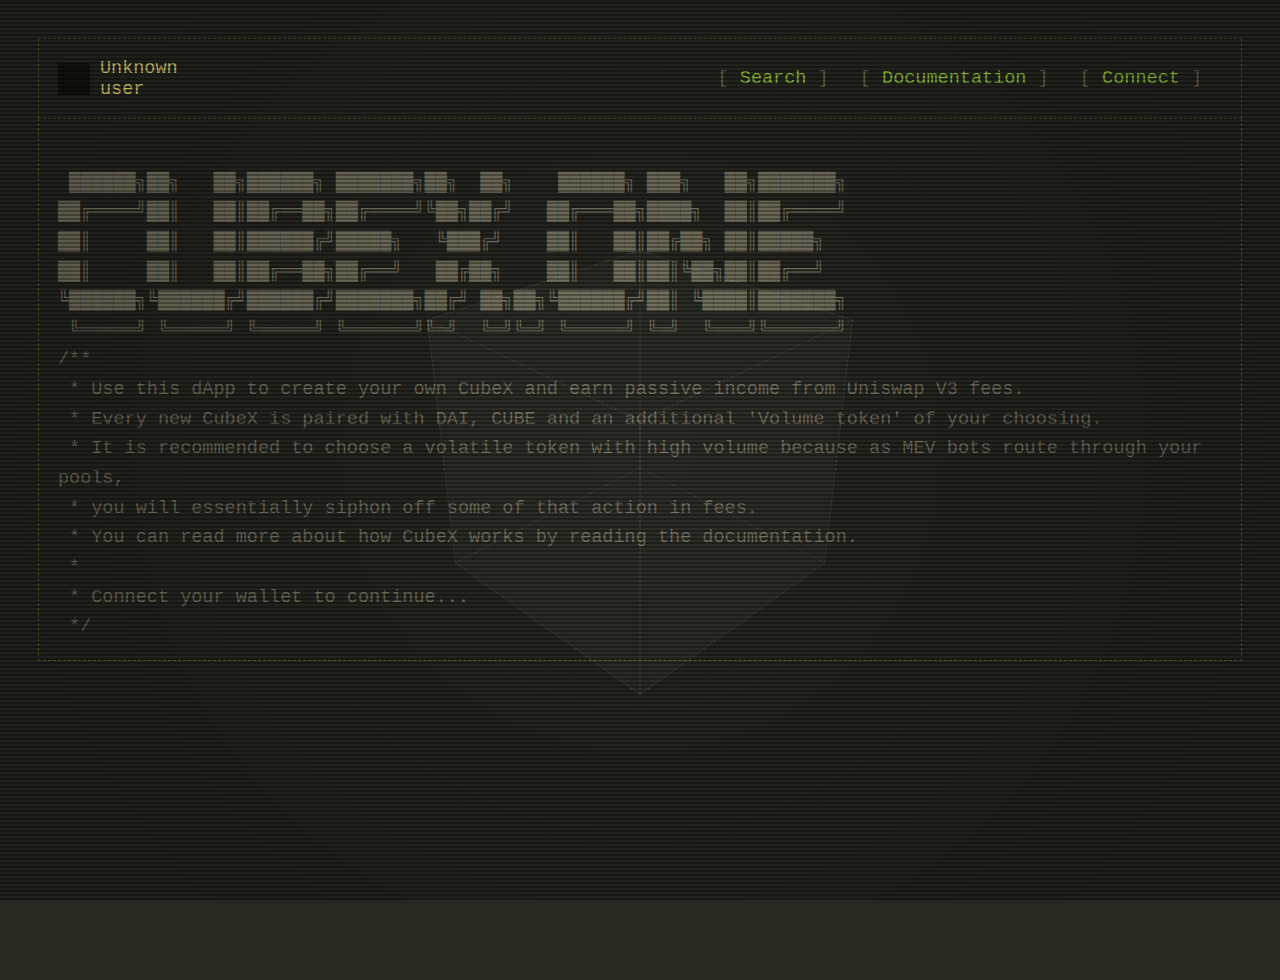
<file: dapp/index.html>
<!DOCTYPE html>
<html lang="en">
<head>
   <meta charset="UTF-8">
   <meta name="viewport" content="width=device-width, initial-scale=1.0">
   <title>CUBE - Cryptographic Universal Blockchain Exchange</title>
	<link rel="apple-touch-icon" sizes="180x180" href="../img/apple-touch-icon.png">
	<link rel="icon" type="image/png" sizes="32x32" href="../img/favicon-32x32.png">
	<link rel="icon" type="image/png" sizes="16x16" href="../img/favicon-16x16.png">
	<link rel="manifest" href="../img/site.webmanifest">    
   <link rel="stylesheet" href="main.css">
</head>
<body>
<nav class="code-editor-menu flex-box">
	<div id="topUserBar" class="flex-box align-center topUserBar">
		<span class="blockie"></span>
		<span class="username">Unknown user</span>
	</div>
    <ul>
		<li><span id="searchButton" class="button">Search</span></li>
		<!--<li><span id="listButton" class="button">List</span></li>-->
	    <li><span id="docuButton" class="button">Documentation</span></li>
        <li><span id="web3Connect" class="button">Connect</span></li>
    </ul>
</nav>
<div id="welcomeScreen" class="code-editor welcome">
<pre>
<span class="comment">
 ██████╗██╗   ██╗██████╗ ███████╗██╗  ██╗    ██████╗ ███╗   ██╗███████╗
██╔════╝██║   ██║██╔══██╗██╔════╝╚██╗██╔╝   ██╔═══██╗████╗  ██║██╔════╝
██║     ██║   ██║██████╔╝█████╗   ╚███╔╝    ██║   ██║██╔██╗ ██║█████╗  
██║     ██║   ██║██╔══██╗██╔══╝   ██╔██╗    ██║   ██║██║╚██╗██║██╔══╝  
╚██████╗╚██████╔╝██████╔╝███████╗██╔╝ ██╗██╗╚██████╔╝██║ ╚████║███████╗
 ╚═════╝ ╚═════╝ ╚═════╝ ╚══════╝╚═╝  ╚═╝╚═╝ ╚═════╝ ╚═╝  ╚═══╝╚══════╝</span>
<span class="comment">/**</span>
<span class="comment"> * Use this dApp to create your own CubeX and earn passive income from Uniswap V3 fees.</span>
<span class="comment"> * Every new CubeX is paired with DAI, CUBE and an additional 'Volume token' of your choosing.</span>
<span class="comment"> * It is recommended to choose a volatile token with high volume because as MEV bots route through your pools,</span>
<span class="comment"> * you will essentially siphon off some of that action in fees.</span>
<span class="comment"> * You can read more about how CubeX works by reading the documentation.</span>
<span class="comment"> * </span>
<span class="comment"> * Connect your wallet to continue...</span>
<span class="comment"> */</span>
</pre>
</div>
<div class="code-editor deploy hidden web3Element">
<pre>
<span class="comment">/**</span>
<span class="comment"> * Deployment parameters for your token.</span>
<span class="comment"> * @param {string} name - Name of the token.</span>
<span class="comment"> * @param {string} symbol - Symbol of the token.</span>
<span class="comment"> * @param {number} totalSupply - Total supply of tokens (optional).</span>
<span class="comment"> * @param {string} volumeToken - Address of a high volume token (optional).</span>
<span class="comment"> */</span>
<span class="function">constructor</span> {
   <span class="property">name</span>: "<span id="nameInput" class="string" contenteditable="true">myToken</span>";
   <span class="property">symbol</span>: "<span id="symbolInput" class="string" contenteditable="true">TKN</span>";
   <span class="property">totalSupply</span>: <span id="totalSupplyInput" class="integer" contenteditable="true">1000000000</span>;
   <span class="property">volumeToken</span>: "<span id="volumeTokenInput" class="string" contenteditable="true">0xC02aaA39b223FE8D0A0e5C4F27eAD9083C756Cc2</span>";
}
&nbsp;
<span class="comment hidden web3Element">// Deploy with constructor args or reset</span>
<span id="web3Deploy" class="web3Deploy hidden web3Element button">Deploy</span> <span id="web3Reset" class="web3Deploy hidden web3Element button">Reset</span>
</pre>
<div class="footer flex-box"><div class="networkDetails comment"></div><div class="currentGasPrice comment"></div></div>
</div>
<div class="code-editor tokenDetails hidden web3Element">
<pre>
<span class="comment">/**</span>
<span class="comment"> * Token details</span>
<span class="comment"> * @param {string} name - Name of the token.</span>
<span class="comment"> * @param {string} symbol - Symbol of the token.</span>
<span class="comment"> * @param {number} totalSupply - Total supply of tokens.</span>
<span class="comment"> */</span>
<span class="function tokenSymbol">loading...</span> {
   <span class="property">name</span>: "<span id="nameInput" class="tokenName string">loading...</span>";
   <span class="property">symbol</span>: "<span id="symbolInput" class="tokenSymbol string">loading...</span>";
   <span class="property">totalSupply</span>: <span id="totalSupplyInput" class="totalSupply integer">loading...</span>;
}
<div id="initializeContainer" class="hidden initializeContainer">
<span class="comment hidden web3Element">// Initialize to mint & create liquidity positions</span>
<span id="web3Initialize" class="web3Initialize hidden web3Element button">Initialize</span>
</div>
<div id="liquidityPositionsContainer" class="liquidityPositionsContainer"></div>
<div id="claimContainer" class="hidden claimContainer"><span class="comment">/**</span>
<span class="comment hidden web3Element"> * Claim fees</span>
<span class="comment hidden web3Element"> * Anyone can claim 2% of the fees generated across positions.</span>
<span class="comment hidden web3Element"> * The owner of this CubeX gets the rest automatically.</span>
<span class="comment hidden web3Element"> * Claim can be called once every 24 hours.</span>
<span class="comment hidden web3Element"> */</span>
<span id="web3Claim" class="web3Claim hidden web3Element button">Claim fees</span></div>
<div id="embedContainer" class="embedContainer"></div>
</pre>
<div class="footer flex-box"><div class="networkDetails comment"></div><div class="currentGasPrice comment"></div></div>
</div>
<div class="cubewrapper">
	<div id="cube">
		<div class="face front"></div>
		<div class="face back"></div>
		<div class="face left"></div>
		<div class="face right"></div>
		<div class="face top"></div>
		<div class="face bottom"></div>
	</div>
</div>
<div id="documentationContainer" class="hidden documentationContainer">
  <div class="header flex-box space-between">
    <span class="docuHeadBtn title string">Documentation</span>
    <span class="docuHeadBtn button" id="closeDocs">Close</span>
  </div>
  <div class="body">
<div class="code-editor">
<pre style="height: 100%; border: 0;" class="comment">
CubeX is a decentralized platform for deploying ERC20 tokens with zero upfront costs. No coding required!

When you deploy your token through CubeX, it’s automatically paired with DAI for stability, CUBE for added liquidity, and a volume token of your choosing for volatility. 

These three positions give your token liquidity and trading volume right from the start, with no need to provide your own assets to fund the pool.


<span class="glowing-separator">How It Works:</span>
<span class="glowing-separator">===========================</span>

Launch Without Liquidity: 

Since CubeX uses Uniswap V3, there’s no need for initial liquidity. Your token will be instantly tradable as soon as you call the initialize function.

Stable + Volatile Pairings: 

DAI provides stability for your token price, while your chosen volume token (like a high-volume coin) adds volatility, creating opportunities for bots to trade and balance prices between pairs. This increases trading activity and fees for Your CubeX. 

CUBE as a Reserve: 

Every token launched through CubeX is also paired with CUBE, which acts as a backing reserve currency, adding depth and liquidity to all CubeX tokens.


<span class="glowing-separator">Your Role:</span>
<span class="glowing-separator">===========================</span>

You Own the Token:
 
You remain the owner of the token contract and can update information on third-party platforms like Etherscan, Dextools, etc.

Claim Trading Fees: 

As the deployer, you can claim the trading fees accumulated in the liquidity pools. Anyone can call the claim function, but they’ll only get 2%—the rest goes to you.
Given the competitive nature of MEV bots it's more than likely they will automate the claiming process if there's money in it for them. This means you will generate money quite literally on autopilot. 


<span class="glowing-separator">Steps to Create Your Token:</span>
<span class="glowing-separator">===========================</span>

1. Set your token’s name and symbol.

2. Set the total supply - optional (default is 1b).

3. Choose a volume token - optional (default is WETH).

4. Deploy and initialize your token—no need for upfront liquidity.


<span class="glowing-separator">Why Choose CubeX?</span>
<span class="glowing-separator">===========================</span>

Zero initial liquidity required: 

With the Uniswap V3 protocol your token becomes tradable (buyable) immediately after initialization. 

Locked Liquidity: 

Liquidity pools are permanently locked in the contract, ensuring your project is safe from rug pulls.

Generate Fees and Grow: 

Your CubeX generates trading fees not only from people trading it, but also as MEV bots balance the pairs. MEV bots work 24/7 so if there's an imbalance, they will fix it- you accumulate trading fees every time this happens.

CubeX makes token creation simple, fast, and secure—all without spending a penny!

Currently supported chains: 

Ethereum Mainnet, Arbitrum One, Base Mainnet 

</pre>
</div>
  </div>
</div>
<div class="crt-screen-overlay"></div>
<div class="scanlines"></div>
<script src="web3.min.js"></script>
<script src="blockies.js"></script>
<script src="cubeABI.js"></script>
<script src="bytecode.js"></script>
<script src="main.js"></script>
</body>
</html>
</file>
<file: dapp/main.css>
::selection {
    background-color: #f92672;
    color: #ffffff;
}

html {
    font-size: calc(0.85vw + 0.85vh);
	overflow: hidden; 
}

html, body, * {
	width: 100%; 
	height: 100%; 
	margin: 0; padding: 0; 
	box-sizing: border-box; 
	cursor: default; 
	box-sizing: border-box; 
}

body {
	background: #272822;
	overflow-x: hidden; 
	overflow-y: auto; 
	padding: 3%; 
	font-family: 'Consolas', 'Monaco', 'Courier New', monospace;
}

a {
	text-decoration: none; 
	cursor: pointer; 
}

.notificationWrapper a {
    text-decoration: none;
    color: #66d9ef;
    transition: color 0.3s;
}

.notificationWrapper a:hover, .notificationWrapper a:focus {
    color: #f92672;
}

.disabled { pointer-events: none; opacity: 0.5; }
.hidden { display: none; }
.flex-box { display: flex; }
.align-center { align-items: center; }
.space-between { justify-content: space-between; }

.topUserBar {
	height: auto; 
	width: auto; 
}

#topUserBar.hidden, .flex-box.hidden {
    display: none;
}

.blockie {
	width: 32px; 
	height: 32px; 
	flex-shrink: 0; 
	background: rgba(0, 0, 0, 0.5);
}

.username {
	margin-left: 10px; 
	text-align: left; 
}

.code-editor {
    background: transparent; 
    color: #f8f8f2;
    font-family: 'Consolas', 'Monaco', 'Courier New', monospace;
    line-height: 1.6;
}

.code-editor span[contenteditable="true"] {
	width: auto; height: auto; 
    display: inline-block; /* Ensures that the element does not collapse and is easier to edit */
    min-width: 20px; /* Minimum width to avoid zero-width unclickable areas */
    padding: 0 2px; /* Padding to make it visually pleasant */
    cursor: text; /* Makes it obvious that the text is editable */
    background-color: rgba(255, 255, 255, 0.1); /* Optional: slight background to highlight editable areas */
}

.code-editor span[contenteditable="true"]:focus {
    outline: none; /* Removes default outline to maintain custom styling */
    background-color: rgba(255, 255, 255, 0.2); /* Optional: Changes background on focus for better visibility */
}

.code-editor pre {
    white-space: pre-wrap; 
    word-wrap: break-word; 
    overflow-wrap: break-word;	
	border: 1px dashed darkolivegreen; 
	padding: 1rem;  
	height: auto; 
}

.code-editor .comment { color: #75715e; }
.code-editor .function { color: #f92672; }
.code-editor .property { color: #66d9ef; }
.code-editor .string, .username, .string { color: #e6db74; }
.code-editor .integer { color: #72b6e6; }

.button { color: yellowgreen; transition: color 0.3s; cursor: pointer; }
.button:hover { color: greenyellow; background: rgba(255, 255, 255, 0.05); }
.button::before,
.button::after { content: '[ '; color: #75715e; }
.button::after { content: ' ]'; }
.button:hover::before,
.button:hover::after { color: greenyellow; }

.code-editor-menu {
    font-family: 'Consolas', 'Monaco', 'Courier New', monospace;
    color: #f8f8f2;
	height: auto;
	padding: 1rem; 
	border-left: 1px dashed darkolivegreen; 
	border-right: 1px dashed darkolivegreen; 
	border-top: 1px dashed darkolivegreen; 
	display: flex; 
	align-items: center; 
	text-align: right; 
	background: transparent; 
}

.code-editor-menu ul {
	height: auto; 
    list-style: none;
    padding: 0;
}

.code-editor-menu li {
    display: inline;
    margin-right: 20px;
}

.liquidityPositionsContainer, .embedContainer {
	height: auto; 
}

.footer {
	height: auto; 
	margin-top: 5px; 
	font-size: 70%; 
}

.currentGasPrice {
	height: auto; 
	text-align: right; 
}

.notificationWrapper {
	/* width: 512px;
	height: 256px;
	position: absolute;
	top: calc(50% - calc(256px / 2));
	left: calc(50% - calc(512px / 2)); */ 
    width: 80vw;
    height: 80vh;
    position: absolute;
    top: 10vh;
    left: 10vw;	
	box-shadow: 5px 5px rgba(0, 0, 0, 0.8);
	background: rgba(30, 30, 30, 0.8);
	z-index: 1; 
}

.notificationWrapper .header {
	border-left:  1px dashed darkolivegreen; 
	border-right: 1px dashed darkolivegreen; 
	border-top: 1px dashed darkolivegreen; 
	/* height: 35px; */ 
	padding: 1rem;  
	height: auto; 
}

.notificationWrapper .header .title {
	width: 50%; 
}

.notificationWrapper .header .button {
	width: auto; 
}

.notificationWrapper .body {
	border: 1px dashed darkolivegreen; 
	padding: 1rem;   
	height: auto; 
	overflow-x: hidden; 
	overflow-y: auto; 
}

.notificationWrapper .body .content {
	width: 100%;
	height: auto; 
	font-size: 90%; 
}

.cubewrapper {
	display: flex; 
	align-items: center; 
	justify-content: center; 
	perspective: 1000px;
	position: absolute; 
	top: 0; left: 0; right: 0; bottom: 0; 
	width: 100%; height: 100%; 
	pointer-events: none; 
}

#cube {
    position: absolute;
    width: calc(20vmin + 100px); /* Increasing vmin and adding a fixed pixel value */
    height: calc(20vmin + 100px);
    transform-style: preserve-3d;
    transform: rotateX(-30deg) rotateY(-45deg);
    transform-origin: 50% 50%;
}

.rotating {
	animation: rotate 24s infinite linear;
}

.face {
    position: absolute;
    width: 100%; /* Ensures the face fills the cube */
    height: 100%;
    background: rgba(255,255,255,0.01);
    border: 1px dashed rgba(255, 255, 255, 0.1);
}

.front  { transform: translateZ(calc(10vmin + 50px)); }
.back   { transform: rotateY(180deg) translateZ(calc(10vmin + 50px)); }
.right  { transform: rotateY(90deg) translateZ(calc(10vmin + 50px)); }
.left   { transform: rotateY(-90deg) translateZ(calc(10vmin + 50px)); }
.top    { transform: rotateX(90deg) translateZ(calc(10vmin + 50px)); }
.bottom { transform: rotateX(-90deg) translateZ(calc(10vmin + 50px)); }

@keyframes rotate {
    from { transform: rotateX(-30deg) rotateY(-45deg); }
    to { transform: rotateX(-30deg) rotateY(315deg); }
}

.crt-screen-overlay {
    position: fixed;
    top: 0;
    left: 0;
    width: 100%;
    height: 100%;
    overflow: hidden;
    pointer-events: none; 
    z-index: 9999; 
}

.crt-screen-overlay::before {
    content: "";
    position: absolute;
    top: -50%; 
    left: -50%;
    right: -50%;
    bottom: -50%;
    background: radial-gradient(circle closest-side, transparent, black 70%);
    opacity: 0.2; 
    mix-blend-mode: screen; 
    animation: curvature 10s infinite alternate ease-in-out;
}

.crt-screen-overlay::after {
    content: "";
    position: absolute;
    width: 100%;
    height: 100%;
    background: repeating-linear-gradient(
        to bottom,
        rgba(255, 255, 255, 0.05) 0,
        rgba(255, 255, 255, 0.02) 1px,
        transparent 1px,
        transparent 4px
    );
    opacity: 0.1; 
    mix-blend-mode: overlay;
}

@keyframes curvature {
    0%, 100% {
        transform: scale(1.1);
    }
    50% {
        transform: scale(0.9);
    }
}

.scanlines {
    overflow: hidden;
    position: fixed;
	top: 0; 
	left: 0; 
	right: 0; 
	bottom: 0; 
	width: 100%; 
	height: 100%; 
	z-index: 999; 
	pointer-events: none; 
}
.scanlines:before,
.scanlines:after {
    display: block;
    pointer-events: none;
    content: "";
    position: absolute;
}
.scanlines:before {
    width: 100%;
    height: 2px;
    z-index: 2147483649;
    background: rgba(0, 0, 0, 0.3);
    opacity: 0.75;
    animation: scanline 6s linear infinite;
}
.scanlines:after {
    top: 0;
    right: 0;
    bottom: 0;
    left: 0;
    z-index: 2147483648;
    background: linear-gradient(
        to bottom,
        transparent 50%,
        rgba(0, 0, 0, 0.3) 51%
    );
    background-size: 100% 4px;
    animation: scanlines 1s steps(60) infinite;
}

/* ANIMATE UNIQUE SCANLINE */
@keyframes scanline {
    0% {
        transform: translate3d(0, 200000%, 0);
    }
}
@keyframes scanlines {
    0% {
        background-position: 0 50%;
    }
}

::-webkit-scrollbar {
    width: 12px; 
    background-color: #1e1e2f; 
}

::-webkit-scrollbar-thumb {
    background-color: #424242; 
    border-radius: 6px; 
    border: 3px solid #1e1e2f; 
}

::-webkit-scrollbar-thumb:hover {
    background-color: #636363; 
}

::-webkit-scrollbar-track {
    background-color: #2e2e40; 
    border-radius: 6px; 
    box-shadow: inset 0 0 6px rgba(0,0,0,0.3);
}

html {
    scrollbar-width: thin;
    scrollbar-color: #424242 #2e2e40; 
}

/* Documentation */
.documentationContainer {
    width: 80vw;
    height: 80vh;
    position: absolute;
    top: 10vh;
    left: 10vw;
    box-shadow: 5px 5px rgba(0, 0, 0, 0.8);
    background: rgba(30, 30, 30, 0.95);
    z-index: 1000;
}

.documentationContainer .header {
    border-left:  1px dashed darkolivegreen; 
    border-right: 1px dashed darkolivegreen; 
    border-top: 1px dashed darkolivegreen; 
    height: auto;  
    padding: 1rem; 
}

.documentationContainer .header .title {
    font-size: calc(0.85vw + 0.85vh);
}

.documentationContainer .body {
    height: auto; 
    overflow-y: auto;
    overflow-x: hidden;
    border: 1px dashed darkolivegreen; 
}

.documentationContainer .body .content {
    width: 100%;
    height: auto;
    font-size: calc(0.9vw + 0.9vh);
}

.docuHeadBtn {
	font-size: calc(0.85vw + 0.85vh);
	width: auto; 
}

.hidden {
    display: none;
}

.glowing-separator {
    color: #e6db74;
    text-shadow: 0 0 8px rgba(230, 219, 116, 0.8), 0 0 15px rgba(230, 219, 116, 0.5);
}

.tokenSearchInput {
	cursor: text; 
	border: 1px dashed darkolivegreen; 
	outline: none; 
	display: inline-block; 
	width: 100%; 
}

.tokenSearchInput:hover {
	outline: none; 
	background: rgba(0, 0, 0, 0.1);
}

.tokenSearchInput:active {
	outline: none; 
}
</file>
